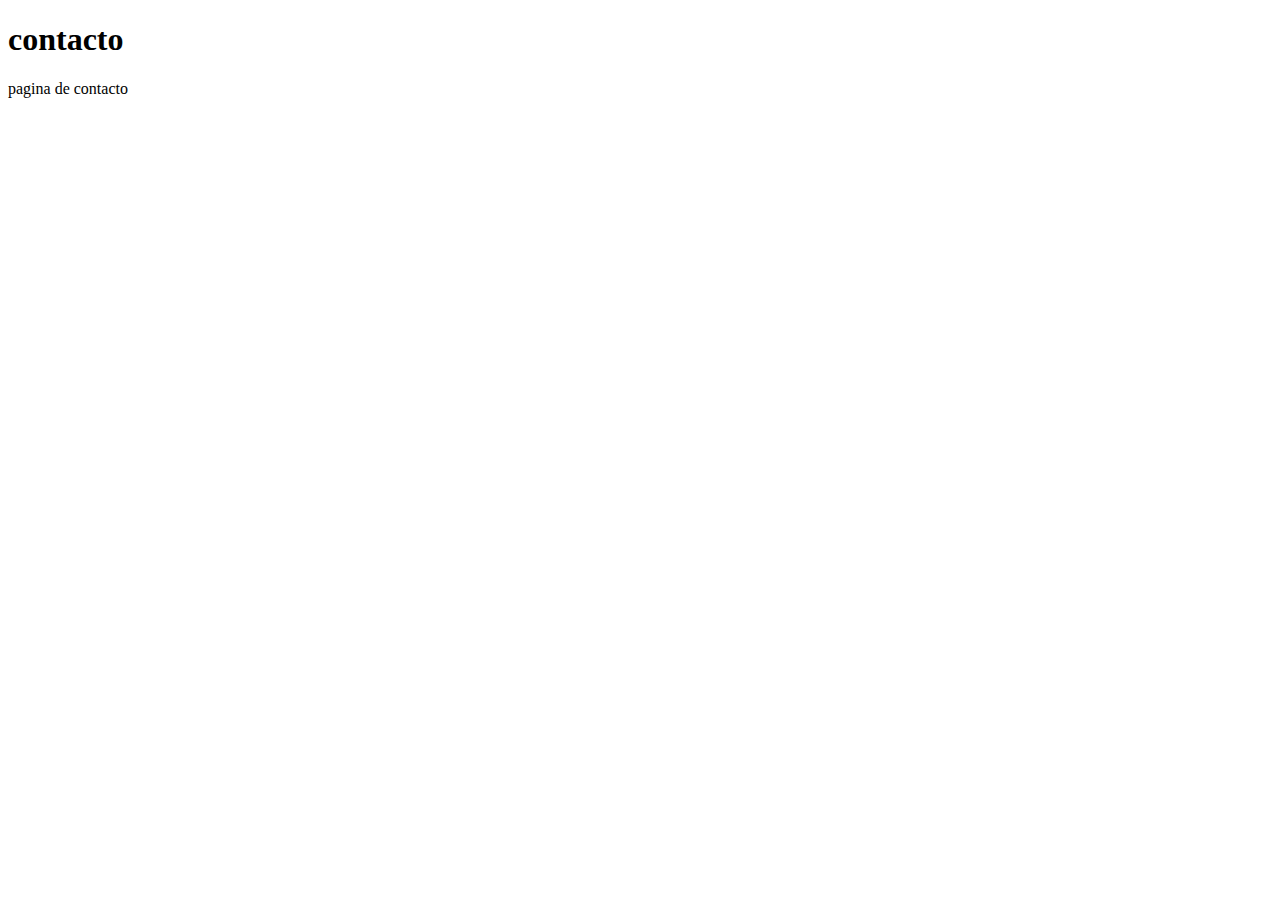
<file: HTML_CSS_JS/1.Ejemplo/contacto.html>
<!DOCTYPE html>
<html lang="en">
  <head>
    <meta charset="UTF-8" />
    <meta name="viewport" content="width=device-width, initial-scale=1.0" />
    <title>Document</title>
  </head>
  <body>
    <h1>contacto</h1>
    <p>pagina de contacto</p>
  </body>
</html>
</file>
